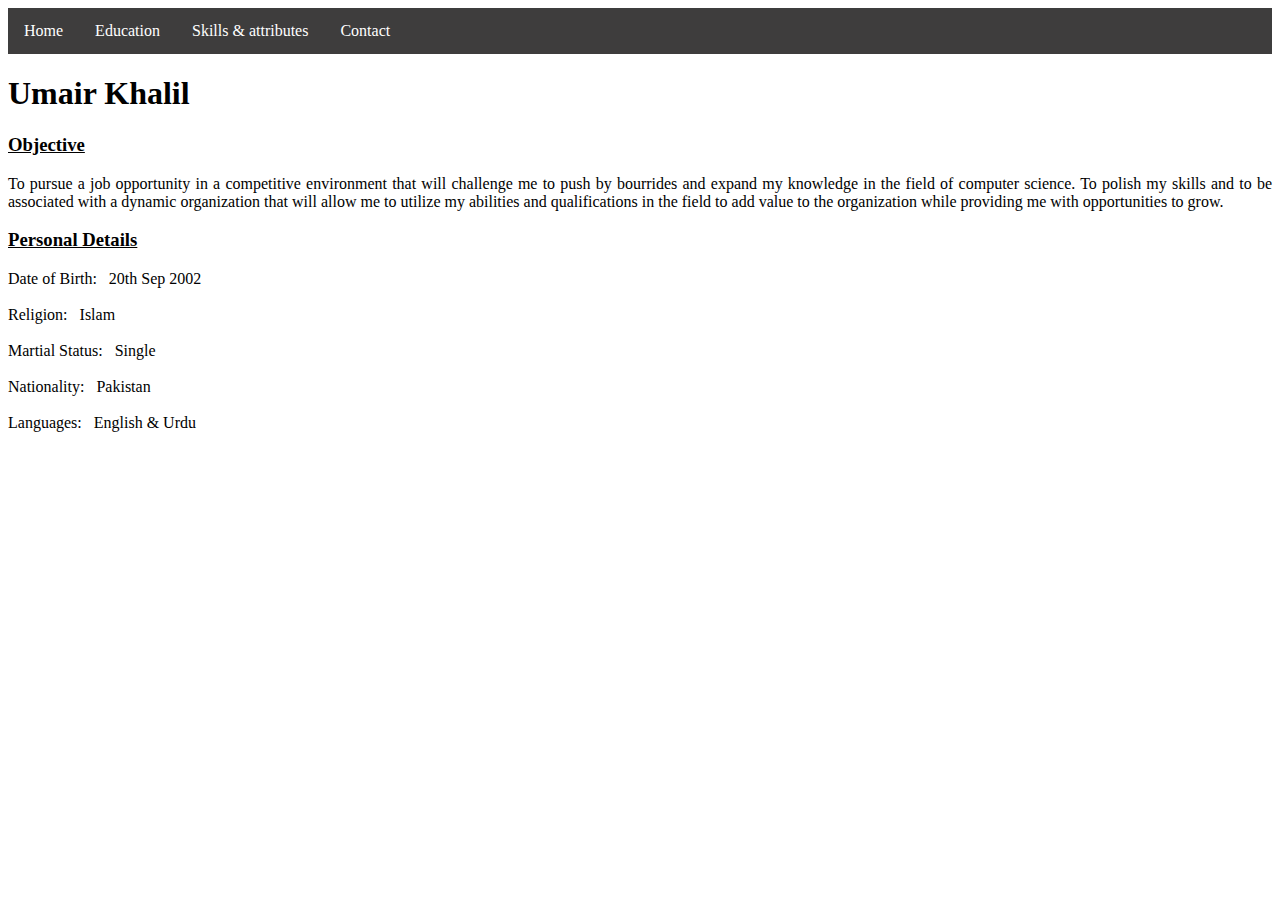
<file: index.html>
<!DOCTYPE html>
<html lang="en">
<head>
    <meta charset="UTF-8">
    <meta http-equiv="X-UA-Compatible" content="IE=edge">
    <meta name="viewport" content="width=device-width, initial-scale=1.0">
    <title>Home page</title>
</head>
<body>
    <link rel="stylesheet" type="text/css" href="style.css">
        <ul >
        <li> <a href="./index.html"> Home </a> </li>
        <li> <a href="./Education.html"> Education </a> </li>
        <li> <a href="./Skills&attribute.html"> Skills & attributes </a> </li>
        <li> <a href="./Contact.html">Contact </a> </li> 

        </ul>

    <div>
        <h1 class="heading">Umair Khalil</h1>

    </div>

    <h3> <b><u>Objective</u> </b></h3>


    <div class="color">

    <p class="text"> 
        To pursue a job opportunity in a competitive environment that will 
        challenge me to push by bourrides and expand my knowledge in the field of 
        computer science. To polish my skills and to be associated with a dynamic
        organization that will allow me to utilize my abilities and qualifications in the 
        field to add value to the organization while providing me with opportunities to grow.
    </p>

    <h3> <b><u>Personal Details</u> </b></h3>
    <ul class="color"> Date of Birth: &nbsp; 20th Sep 2002</ul>
    <br>
    <ul class="color"> Religion: &nbsp; Islam</ul>
    <br>
    <ul class="color"> Martial Status: &nbsp; Single</ul>
    <br>
    <ul class="color"> Nationality: &nbsp; Pakistan</ul>
    <br>
    <ul class="color"> Languages: &nbsp; English & Urdu</ul>


    </div>

    
</body>
</html>
</file>
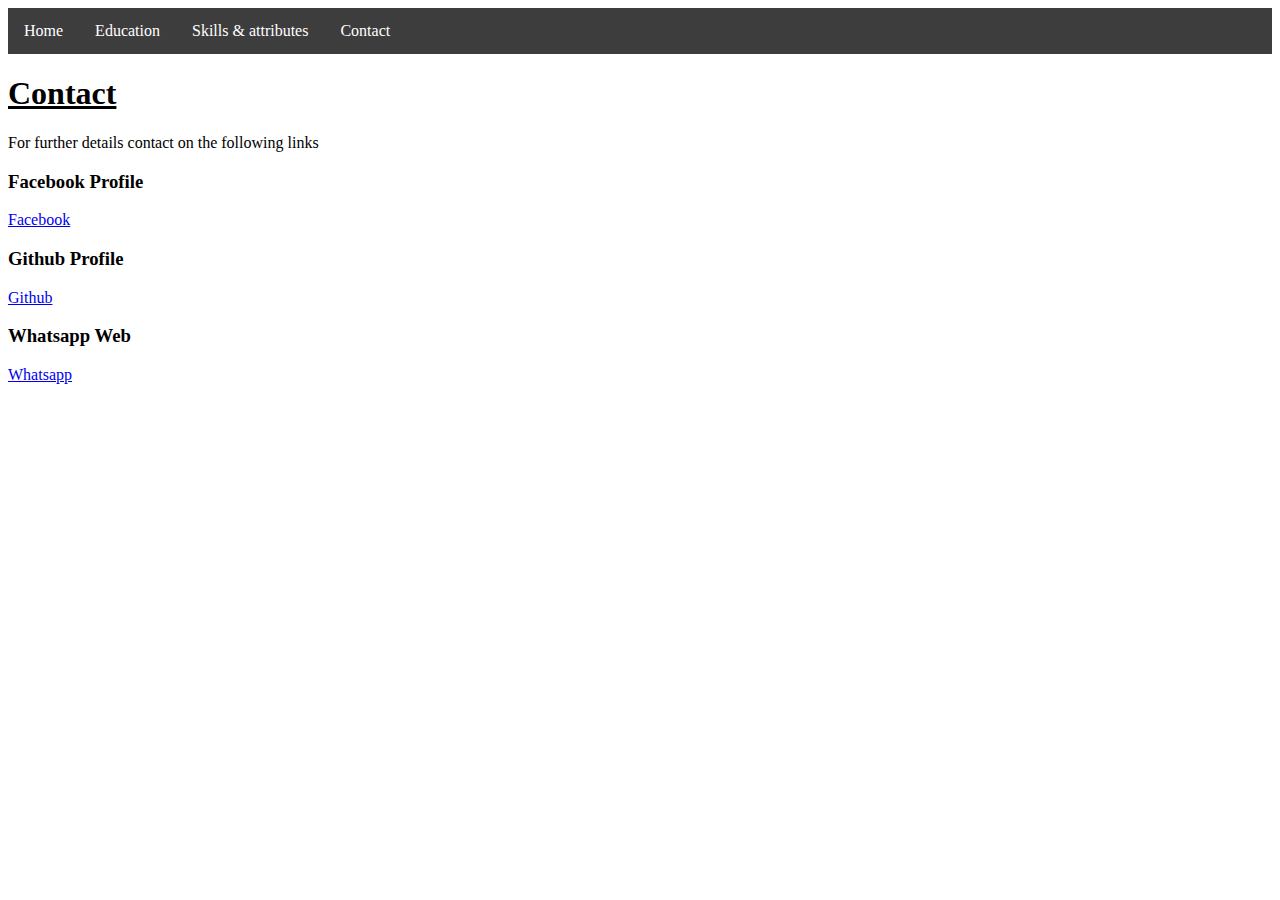
<file: Contact.html>
<!DOCTYPE html>
<html lang="en">
<head>
    <meta charset="UTF-8">
    <meta http-equiv="X-UA-Compatible" content="IE=edge">
    <meta name="viewport" content="width=device-width, initial-scale=1.0">
    <title>Contact</title>
</head>
<body>
    <link rel="stylesheet" type="text/css" href="style.css">


    <ul >

        <li> <a href="./index.html"> Home </a> </li>
        <li> <a href="./Education.html"> Education </a> </li>
        <li> <a href="./Skills&attribute.html"> Skills & attributes </a> </li>
        <li> <a href="./Contact.html">Contact </a> </li>
        
    </ul>

    <h1><u>Contact</u></h1>

    <p> For further details contact on the following links</p>

    <h3>Facebook Profile</h3>
    <a  class="link" href="https://www.facebook.com/umair.khalil.9083"  target="_blank"> Facebook </a>

    <h3>Github Profile</h3>
    <a class="link" href="https://github.com/UmairKhalil12" target="_blank" > Github </a>

    <h3>Whatsapp Web</h3>
    <a class="link"  href="https://wa.me/+92-3312317102" target="_blank">Whatsapp</a>


</body>
</html>
</file>
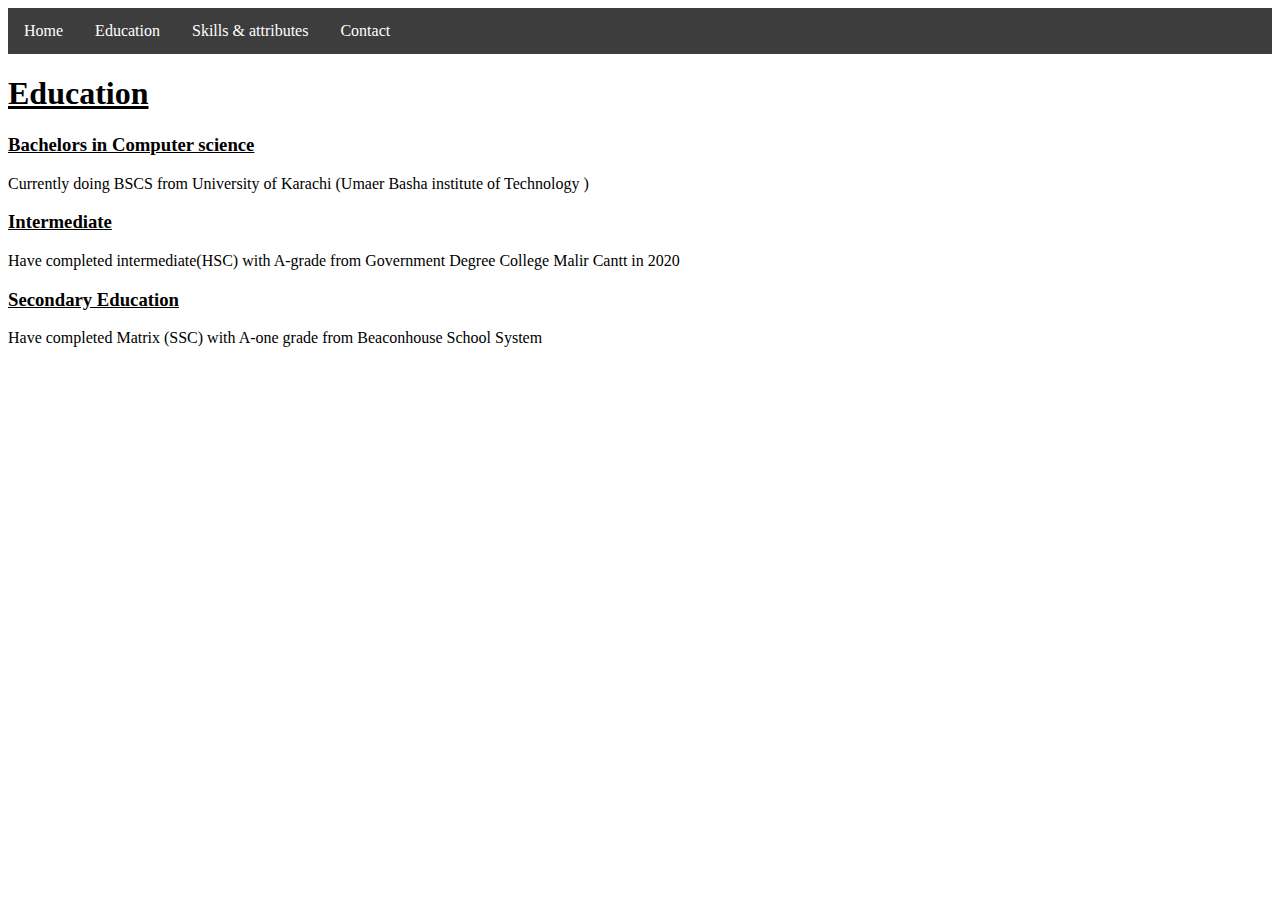
<file: Education.html>
<!DOCTYPE html>
<html lang="en">
<head>
    <meta charset="UTF-8">
    <meta http-equiv="X-UA-Compatible" content="IE=edge">
    <meta name="viewport" content="width=device-width, initial-scale=1.0">
    <title>Objective & Education</title>
</head>
<body>
    <link rel="stylesheet" type="text/css" href="style.css">

   
        <ul >
        <li> <a href="./index.html"> Home </a> </li>
        <li> <a href="./Education.html">Education </a> </li>
        <li> <a href="./Skills&attribute.html"> Skills & attributes </a> </li>
        <li> <a href="./Contact.html">Contact </a> </li> 

        </ul>

        <h1><u>Education</u> </h1>

        <h3><u>Bachelors in Computer science</u></h3>
        <p>Currently doing BSCS from University of Karachi (Umaer Basha institute of Technology )</p>

        <h3><u>Intermediate</u></h3>
        <p>Have completed intermediate(HSC) with A-grade from Government Degree College Malir Cantt in 2020</p>

        <h3><u>Secondary Education </u></h3>
        <p> Have completed Matrix (SSC) with A-one grade from Beaconhouse School System </p>
        
    
</body>
</html>
</file>
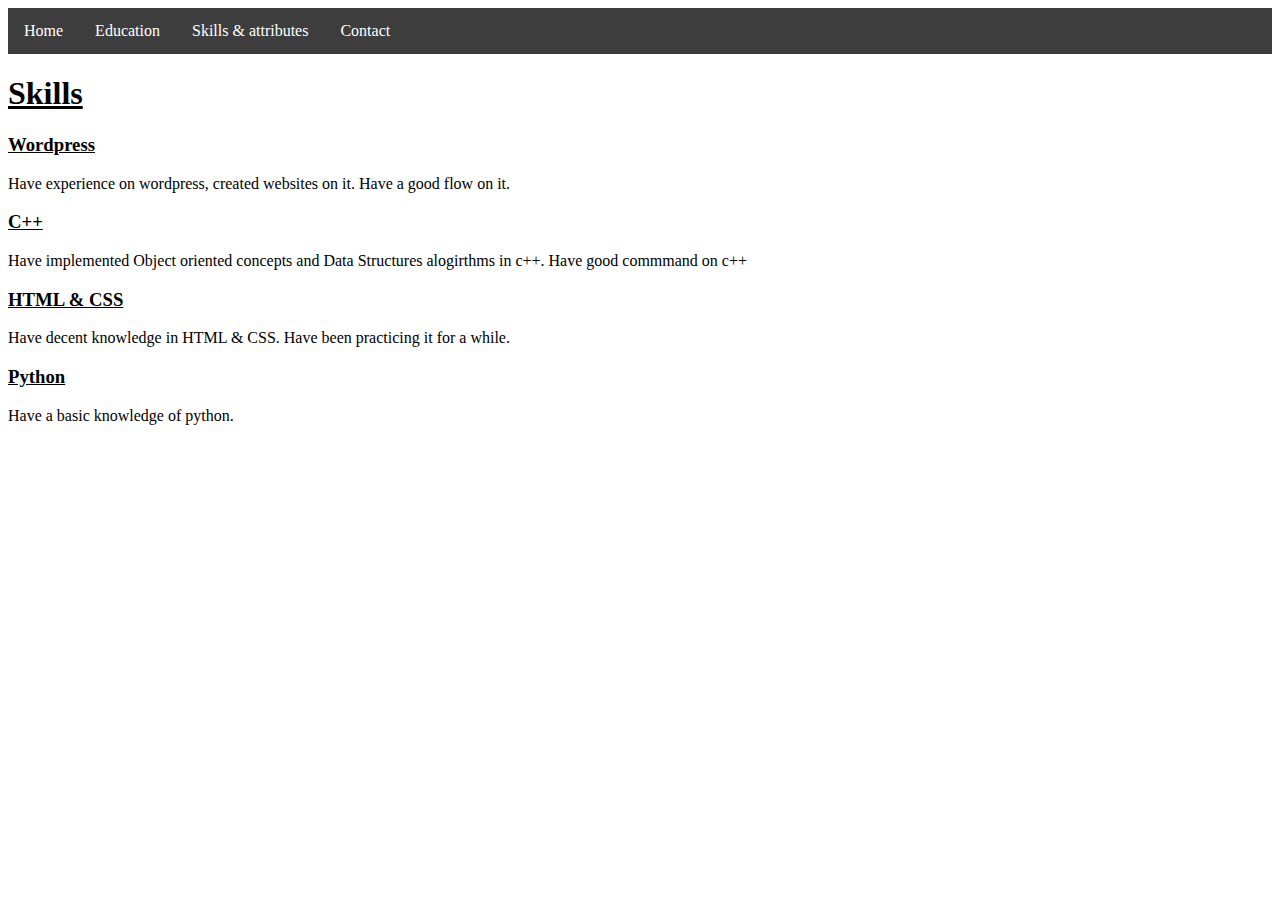
<file: Skills&attribute.html>
<!DOCTYPE html>
<html lang="en">
<head>
    <meta charset="UTF-8">
    <meta http-equiv="X-UA-Compatible" content="IE=edge">
    <meta name="viewport" content="width=device-width, initial-scale=1.0">
    <title>Skills & attributes</title>
</head>
<body>
    <link rel="stylesheet" type="text/css" href="style.css">

        <ul >
        <li> <a href="./index.html"> Home </a> </li>
        <li> <a href="./Education.html">Education </a> </li>
        <li> <a href="./Skills&attribute.html"> Skills & attributes </a> </li>
        <li> <a href="./Contact.html">Contact </a> </li>
        </ul>

        <h1><u>Skills</u></h1>

        <h3><u>Wordpress</u></h3>
        <p>Have experience on wordpress, created websites on it. Have a good flow on it.</p>

        <h3><u>C++</u></h3>
        <p>Have implemented Object oriented concepts and Data Structures alogirthms in c++. Have good commmand on c++</p>

        <h3><u>HTML & CSS </u></h3>
        <p> Have decent knowledge in HTML & CSS. Have been practicing it for a while. </p>

        <h3><u>Python</u></h3>
        <p> Have a basic knowledge of python.</p>
</body>
</html>
</file>
<file: style.css>
*{
    font-family: 'Times New Roman', Times, serif;
}


ul{
    margin: 0;
    padding: 0;
    list-style-type: none;
    background-color: rgb(62, 61, 61);
    overflow: hidden;
}
li {
    float: left;
  }

li a{
    display: block;
    color: white;
    text-align: center;
    padding: 14px 16px;
    text-decoration: none;


}
li a:hover {
    background-color: black;
  }

.text{
    text-align: justify;
    background-color: white;
}

.color{
    background-color: white;
}
</file>
